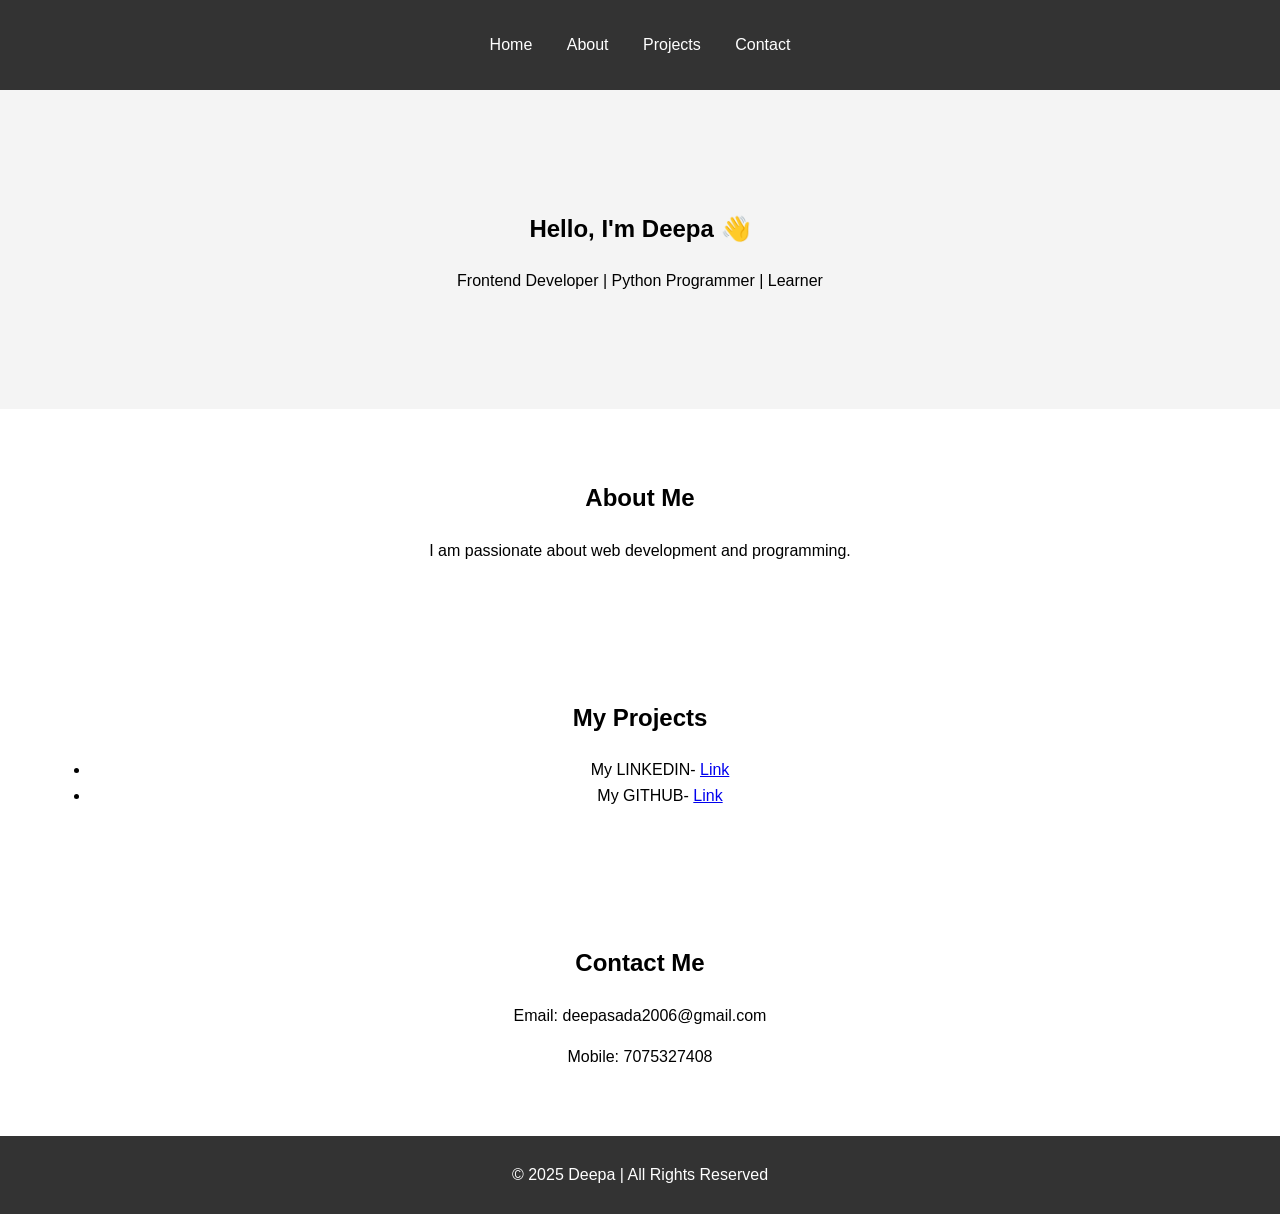
<file: index.html>
<!DOCTYPE html>
<html lang="en">
<head>
  <meta charset="UTF-8">
  <meta name="viewport" content="width=device-width, initial-scale=1.0">
  <title>My Portfolio</title>
  <link rel="stylesheet" href="portfolio.css">
</head>
<body>

  <!-- Navigation -->
  <header>
    <nav>
      <ul>
        <li><a href="#home">Home</a></li>
        <li><a href="#about">About</a></li>
        <li><a href="#projects">Projects</a></li>
        <li><a href="#contact">Contact</a></li>
      </ul>
    </nav>
  </header>
   <!-- Hero Section -->
  <section id="home">
    <h1>Hello, I'm Deepa 👋</h1>
    <p>Frontend Developer | Python Programmer | Learner</p>
  </section>

  <!-- About Section -->
  <section id="about">
    <h2>About Me</h2>
    <p>I am passionate about web development and programming.</p>
  </section>

  <!-- Projects Section -->
  <section id="projects">
    <h2>My Projects</h2> 
    <ul>
      <li>My LINKEDIN- <a href="https://www.linkedin.com/in/sada-deepa-820974308?utm_source=share&utm_campaign=share_via&utm_content=profile&utm_medium=android_app">Link</a></li>
      <li>My GITHUB- <a href="https://github.com/Deepa-12-Sada">Link</a></li>
    </ul>
  </section>

  <!-- Contact Section -->
  <section id="contact">
    <h2>Contact Me</h2>
    <p>Email: deepasada2006@gmail.com</p>
    <p>Mobile: 7075327408</p>
  </section>

  <!-- Footer -->
  <footer>
    <p>© 2025 Deepa | All Rights Reserved</p>
  </footer>

  <script src="portfolio.js"></script>
</body>
</html>
</file>
<file: portfolio.css>
/* General Styles */
body {
  font-family: Arial, sans-serif;
  margin: 0;
  padding: 0;
  line-height: 1.6;
}

header {
  background: #333;
  color: white;
  padding: 1rem;
  text-align: center;
}

header nav ul {
  list-style: none;
  padding: 0;
}

header nav ul li {
  display: inline;
  margin: 0 15px;
}

header nav ul li a {
  color: white;
  text-decoration: none;
}

section {
  padding: 50px;
  text-align: center;
}

#home {
  background: #f4f4f4;
  padding: 100px 20px;
}

footer {
  background: #333;
  color: white;
  text-align: center;
  padding: 10px;
}
</file>
